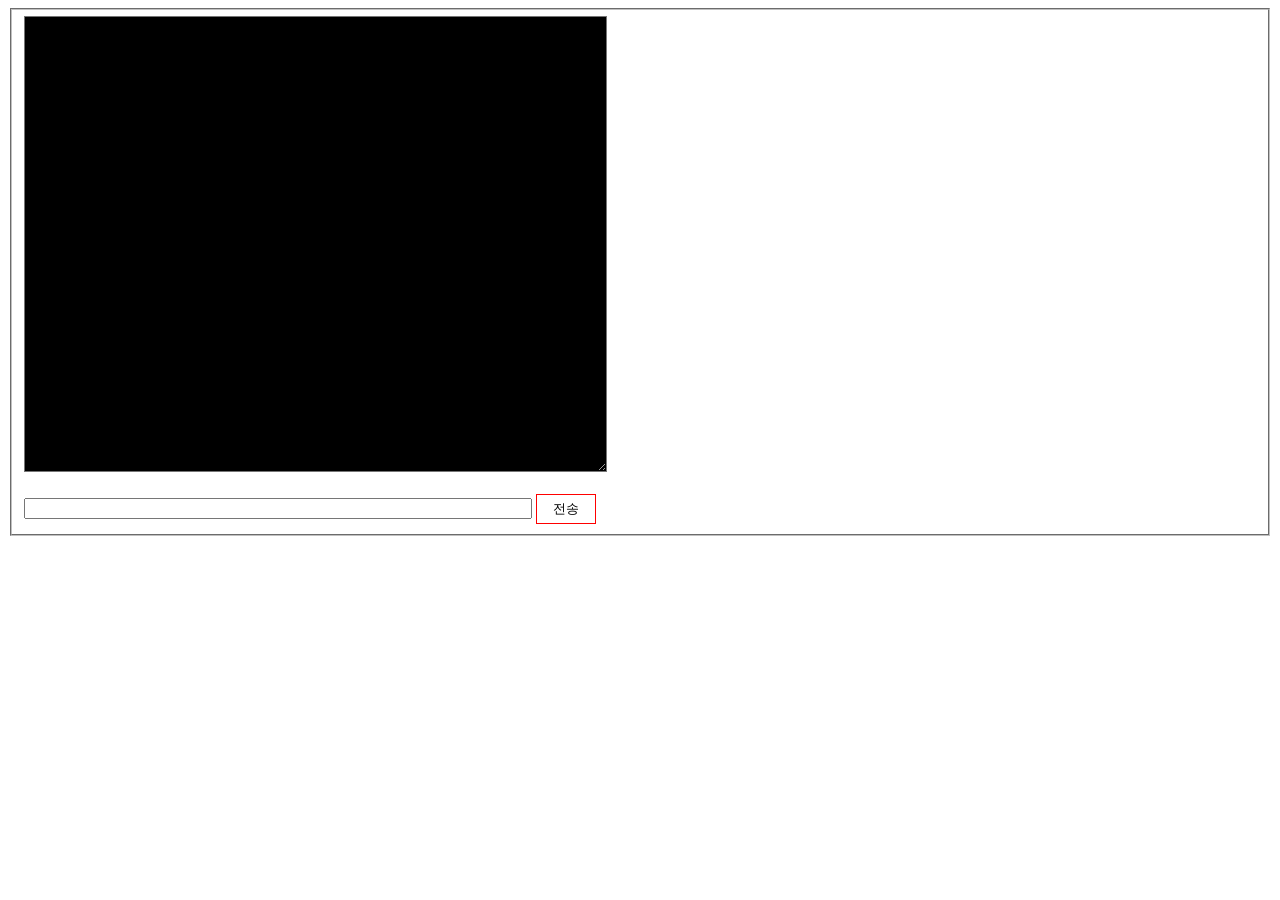
<file: src/main/webapp/view/chat/chatting.html>
<!DOCTYPE html>
<html>
<head>
<meta charset="UTF-8">
<title>ourbox Chatting</title>
<script type="text/javascript" src="https://ajax.googleapis.com/ajax/libs/jquery/2.1.4/jquery.min.js"></script>


<style type="text/css">
	#messageWindow{
		background: black;
		color: greenyellow;
	}
	#inputMessage{
		width:500px;
	}
	#btn-submit{
		background: white;
		border : 1px solid red;
		width:60px;
		height:30px;
	}
</style>
</head>
<body>
	<fieldset>
		<textarea id="messageWindow" rows="30" cols="70" readonly="true"></textarea>
		<br><br>
		<input id="inputMessage" type="text">
		<input id="btn-submit" type="submit" value="전송" >
	</fieldset>
</body>
<script type="text/javascript">
	

	var textarea = document.getElementById("messageWindow");
 	var webSocket = new WebSocket('ws://localhost/ourbox/webChatServer');
	var inputMessage = document.getElementById('inputMessage');
	
	webSocket.onerror = function(e){
		onError(e);
	};
	webSocket.onopen = function(e){
		onOpen(e);
	};
	webSocket.onmessage = function(e){
		onMessage(e);
	};
	
	
	function onMessage(e){
		textarea.value += event.data + "\n";
	}
	
	function onOpen(e){
		textarea.value += "==== Connected ourbox Chat Server ===\n";
	}
	
	function onError(e){
		alert(e.data);
	}
	
	function send(){
		textarea.value += "나 : " + inputMessage.value + "\n";
		webSocket.send(inputMessage.value);
		inputMessage.value = "";
	}
	
</script>

<script type="text/javascript">
	$(function(){
		$('#btn-submit').click(function(){
			send();
		});
		
		$('#inputMessage').keydown(function(key){
			if(key.keyCode == 13){
				$('#inputMessage').focus();
				send();
			}
		});
	})
</script>
</html>
</file>
